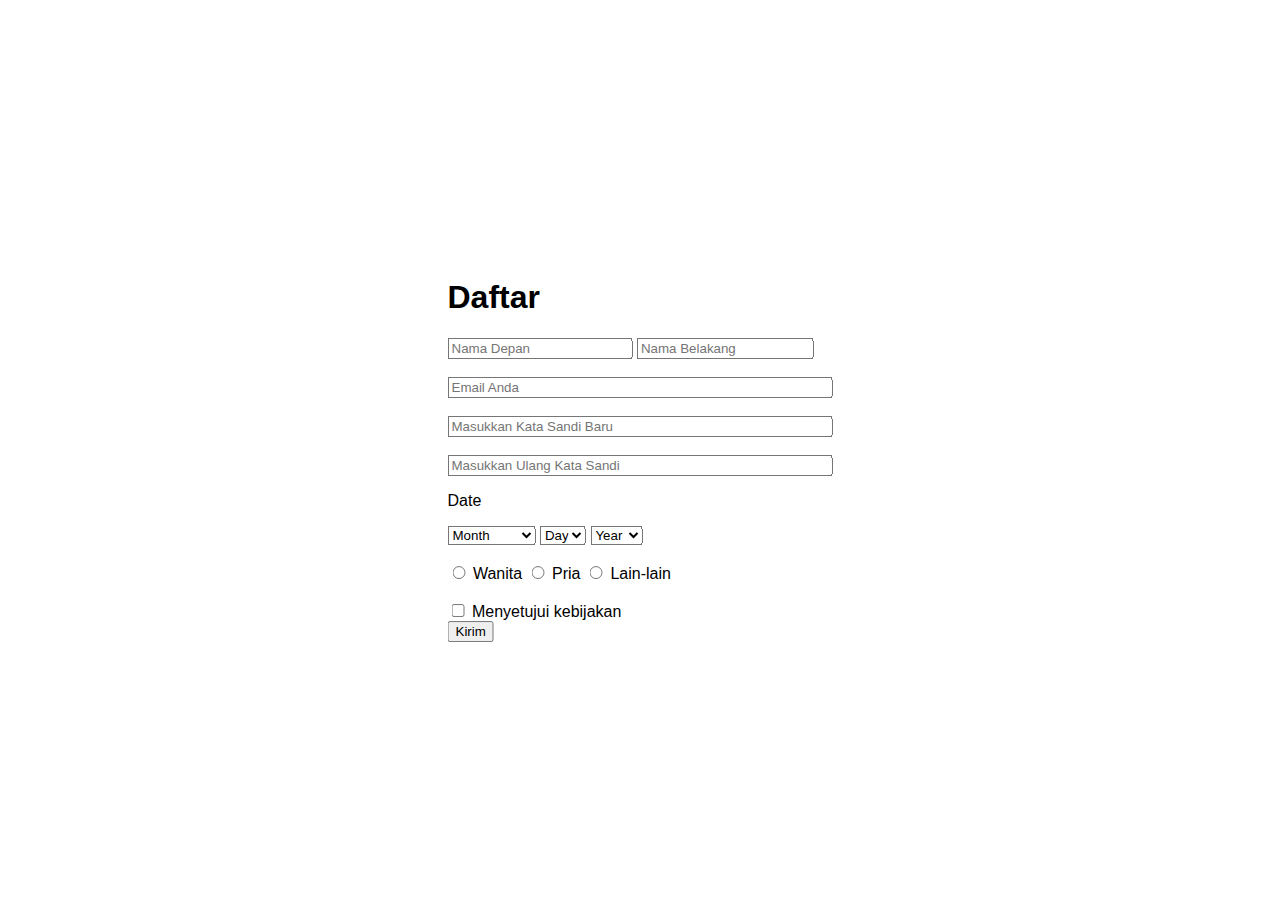
<file: formsignup.html>
<!DOCTYPE HTML>
<html>
	<head>
		<title>sign up</title>
		<style type="text/css">
			body {
				background-image: url(https://cdn.pixabay.com/photo/2020/02/26/08/06/chinese-clouds-4881006_960_720.png);
				}
			.input {
				position: absolute;
				top : 50%;
				left: 50%;
				transform: translate(-50%,-50%);
				font-family: sans-serif;

				}
			.input2 {
				background-color: rgba(255,255,255,0.9);
				height: 470px;
				margin: 6rem auto 8.1rem;
				width: 400px;
				font-family: sans-serif;

				}
		</style>
	</head>
	<body>
		<div class="input2">
		<div class="input">
			<h1> Daftar </h1>
			<form>
			<input type = "text" class = "reg" size = "20" placeholder = "Nama Depan"> 
			<input type = "text" class = "reg" size = "19" placeholder = "Nama Belakang"> <br/> <br/>
			<input type = "text" class = "reg" size = "45" placeholder = "Email Anda"> <br/> <br/>
			<input type = "text" class = "reg" size = "45" placeholder = "Masukkan Kata Sandi Baru"> <br/> <br/>
			<input type = "password" class = "reg" size = "45" placeholder = "Masukkan Ulang Kata Sandi"> <br/>
			<p> Date </p>
			<select>
				<option>Month</option>
				<option>Januari</option>
				<option>Februari</option>
				<option>Maret</option>
				<option>April</option>
				<option>Mei</option>
				<option>Juni</option>
				<option>Juli</option>
				<option>Agustus</option>
				<option>September</option>
				<option>Oktober</option>
				<option>November</option>
				<option>Desember</option>
			</select>
			<select>
				<option>Day</option>
				<option>1</option> 
				<option>2</option> 
				<option>3</option> 
				<option>4</option> 
				<option>5</option> 
				<option>6</option>
				<option>7</option>
				<option>8</option>
				<option>9</option>
				<option>10</option>
				<option>11</option>
				<option>12</option>
				<option>13</option>
				<option>14</option>
				<option>15</option>
				<option>16</option>
				<option>17</option>
				<option>18</option>
				<option>19</option>
				<option>20</option>
				<option>21</option>
				<option>22</option>
				<option>23</option>
				<option>24</option>
				<option>25</option>
				<option>26</option>
				<option>27</option>
				<option>28</option>
				<option>29</option>
				<option>30</option>
				<option>31</option>
			</select>
			<select>
				<option>Year</option>
				<option>1999</option>
				<option>2000</option>
				<option>2001</option>
				<option>2002</option>
				<option>2003</option>
				<option>2004</option>
				<option>2005</option>
				<option>2006</option>
				<option>2007</option>
				<option>2008</option>
				<option>2009</option>
				<option>2010</option>
				<option>2011</option>
				<option>2012</option>
				<option>2013</option>
				<option>2014</option>
				<option>2015</option>
				<option>2016</option>
				<option>2017</option>
				<option>2018</option>
				<option>2019</option>
				<option>2020</option>
			</select><br>
				<span style = "font: normal 10px Tahoma, Verdana;">
			</span> <br/>
			<input type = "radio" name = "radio"> Wanita     
			<input type = "radio" name = "radio"> Pria
			<input type = "radio" name = "radio"> Lain-lain<br/> <br/>
			</form>
			<form>
				<input type="checkbox" name="kebijakan">
				Menyetujui kebijakan<br>
			<input type="submit" value="Kirim"><br/>
			</form>																		
		</div>
		</div>
	</body>
</html>
</file>
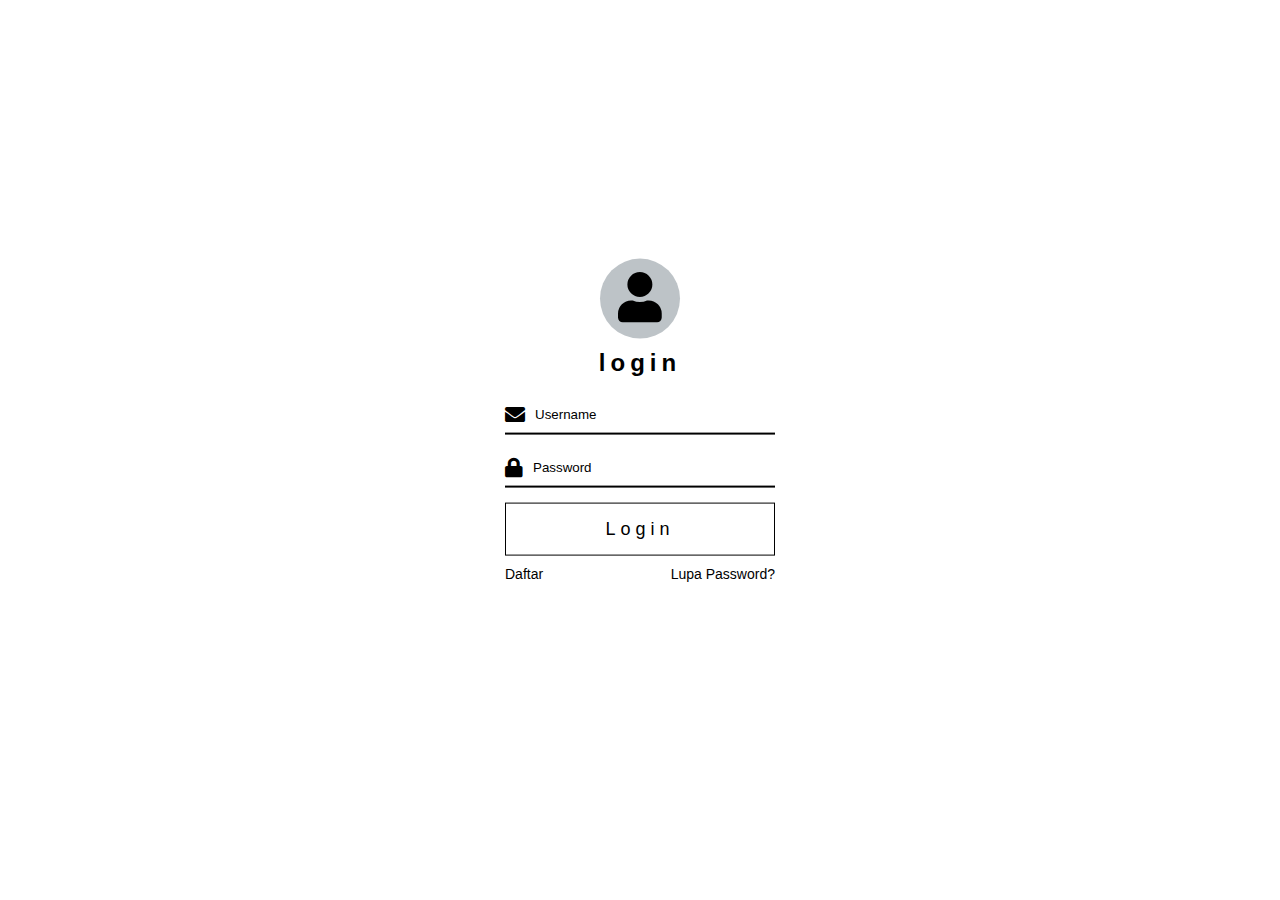
<file: login.html>
<!DOCTYPE html>
<html>
<head>
	<title>login</title>
	<style type="text/css">
		body{
			background-image: url(https://cdn.pixabay.com/photo/2020/02/26/08/06/chinese-clouds-4881006_960_720.png);
			margin: 0;
			padding: 0;
			background-size: cover;
			background-position: center;
			background-repeat: no-repeat;
			background-attachment: fixed;
			font-family: sans-serif;
		}

		.login{
			position: absolute;
			top: 50%;
			left: 50%;
			transform: translate(-50%, -50%);
			background: rgba(255,255,255,0.9);
			padding: 20px;
			width: 270px;
			box-shadow: 0 0 4px 2px white;
		}

		.avatar{
			font-size: 50px;
			background: #bdc3c7;
			width: 80px;
			height: 80px;
			line-height: 80px;
			text-align: center;
			position: fixed;
			left: 50%;
			top: 0;
			transform: translate(-50%, -50%);
			border-radius: 50%;
		}

		.login h2{
			text-align: center;
			color: black;
			padding-top: 10px;
			letter-spacing: 5px;
		}

		.box-login{
			display: flex;
			justify-content: space-between;
			margin-bottom: 15px;
			border-bottom: solid 2px black;
			padding: 8px 0;
		}

		.box-login i{
			font-size: 20px;
			color: black;
		}

		.box-login input{
			width: 100%;
			padding: 0 10px;
			background: none;
			border: none;
			outline: none;
			color: black;
		}

		.box-login input::placeholder{
			color: black;
		}

		.btn-login{
			width: 100%;
			background: none;
			padding: 15px;
			border: 1px solid black;
			font-size: 18px;
			letter-spacing: 5px;
			color: black;
			cursor: pointer;
		}

		.btn-login:hover{
			color: white;
			background: black;
		}

		.bottom{
			display: flex;
			justify-content: space-between;
			margin-top: 10px;
		}

		.bottom a{
			color: black;
			font-size: 14px;
			text-decoration: none;
		}

		.bottom a:hover{
			text-decoration: underline;
		}
	</style>
	<link rel="stylesheet" href="https://use.fontawesome.com/releases/v5.6.3/css/all.css">
</head>
<body>
	<div class="login">
		<div class="avatar">
			<i class="fa fa-user"></i>
		</div>
		<form action="" method="post" name="input">
			<h2>login</h2>
			<div class="box-login">
				<i class="fas fa-envelope"></i>
				<input type="text" name="username" placeholder="Username">
			</div>

			<div class="box-login">
				<i class="fas fa-lock"></i>
				<input type="password" name="password" placeholder="Password">
			</div>

			<button type="input" name="login" class="btn-login">
				Login
			</button>
		</form>
		<div class="bottom">
			<a href="formsignup.html">Daftar</a>
			<a href="#">Lupa Password?</a>
		</div>

	</div>

</body>
</html>
</file>
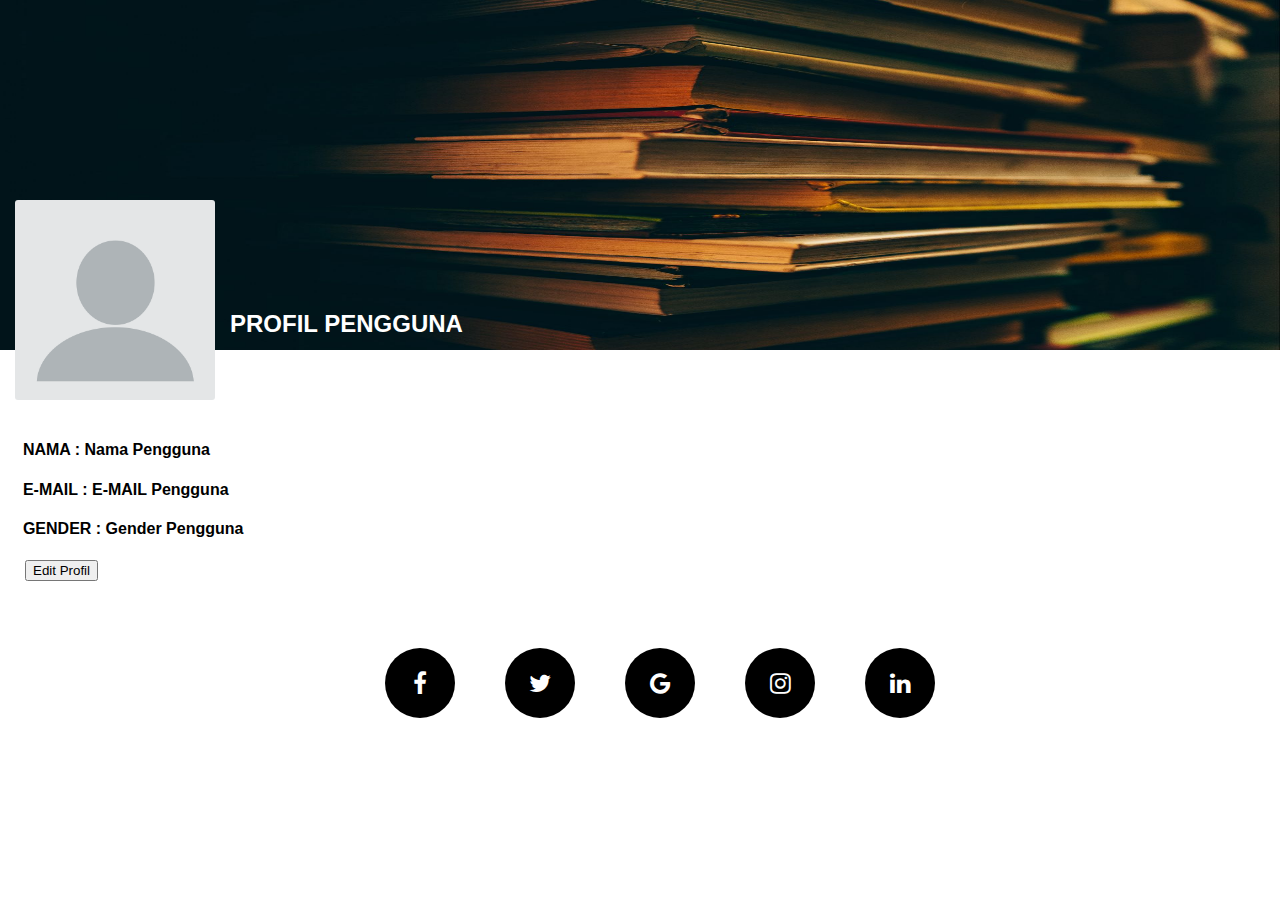
<file: profil.html>
<!DOCTYPE html>
<html>
<head>
	<title>profil html</title>
	<link rel="stylesheet" href="assetsprofil/css/style.css">
	<link rel="stylesheet" href="https://maxcdn.bootstrapcdn.com/font-awesome/4.7.0/css/font-awesome.min.css">
</head>
<body>


<section>
	<div class="cotainer">
		<div class="cover_profil">
			<div class="cover">
				<img src="assetsprofil/img/background.jpg">
			</div>
			<div class="profil">
				<img src="assetsprofil/img/profil.jpg">
			</div>
			<div class="judul">
				<h2>PROFIL PENGGUNA</h2>
			</div>
			<div class="name">
				<h4>NAMA   : Nama Pengguna<br></h4>
				<h4>E-MAIL : E-MAIL Pengguna<br></h4>
				<h4>GENDER : Gender Pengguna</h4>
			</div>		
		</div>
	</div>
</section>

<div class="button">
<button>Edit Profil</button>
</div>

<div class="wrapper">
  <ul>
    <li  data-tooltip="facebook"><i class="fa fa-facebook" aria-hidden="true"></i></li>
    <li data-tooltip="twitter"><i class="fa fa-twitter" aria-hidden="true"></i></li>
    <li data-tooltip="google"><i class="fa fa-google" aria-hidden="true"></i></li>
    <li data-tooltip="instagram"><i class="fa fa-instagram" aria-hidden="true"></i></li>
    <li data-tooltip="linkedin"><i class="fa fa-linkedin" aria-hidden="true"></i></li>
  </ul>
</div>

</body>
</html>
</file>
<file: assetsprofil/css/style.css>
body{
	padding: 0;
	margin: 0;
}

.container{
	width: 100%;
	margin:0 auto;
}

.cover_profil{
	width: 100%;
	height: 500px;
}

.cover_profil .cover{
	width: 100%;
	height: 350px;
}

.cover_profil .cover img {
	width: 100%;
	height: 350px;
}

.cover_profil .profil{
	width: 200px;
	height: 200px;
	position: relative;
	top: -150px;
	left: 15px;
	border-radius: 3px;
	display: inline-block;
	float: left;
}

.cover_profil .profil img{
	width: 200px;
	height: 200px;
	border-radius: 3px;
}

.judul{
	float: left;
	position: relative;
	left: 30px;
	top:-60px;
	font-family: arial;
	color: white;
}

.cover_profil .name{
	
	display: inline-block;
	position: relative;
	left: -410px;
	top: 70px;
	font-family: arial;
}

.button{
	position: relative;
	top: 60px;
	left: -175px;
}

.wrapper{
  position: absolute;
  top: 75%;
  left: 50%;
  transform: translate(-50%,-50%);
}

ul{
  list-style: none;
  width: 100%;
}

ul li{
  width: 70px;
  float: left;
  margin: 0 25px;
  height: 70px;
  background: black;
  border-radius: 50%;
  position: relative;
  cursor: pointer;
}

ul li .fa{
  position: absolute;
  color: white;
  top: 50%;
  left: 50%;
  transform: translate(-50%,-50%);
  font-size: 24px;
}

ul li:before{
  content: attr(data-tooltip);
  width: 120px;
  height: 45px;
  position: absolute;
  top: -70px;
  left: -25px;
  text-align: center;
  line-height: 45px;
  border-radius: 5px;
  opacity: 0;
  color: white;
  font-weight: bold;
  background: black;
  text-transform: uppercase;
  font-family: arial;
  transition: all 0.5s ease;
}

ul li:hover:before,
ul li:hover:after{
  opacity: 1;
  transition: all 0.5s ease;
}

ul li:after{
  content: "";
  position: absolute;
  top: -25px;
  left: 18px;
  border-left: 15px solid transparent;
  border-right: 15px solid transparent;
  border-top: 15px solid black;
  border-bottom: 15px solid transparent;
  opacity: 0;
  transition: all 0.5s ease;
}

@media screen and (max-width: 700px){
  .wrapper{
    top: 75%;
  }
  ul{
    width: 100px;
  }
  ul li{
    margin: 0px 0;
  }
}
</file>
